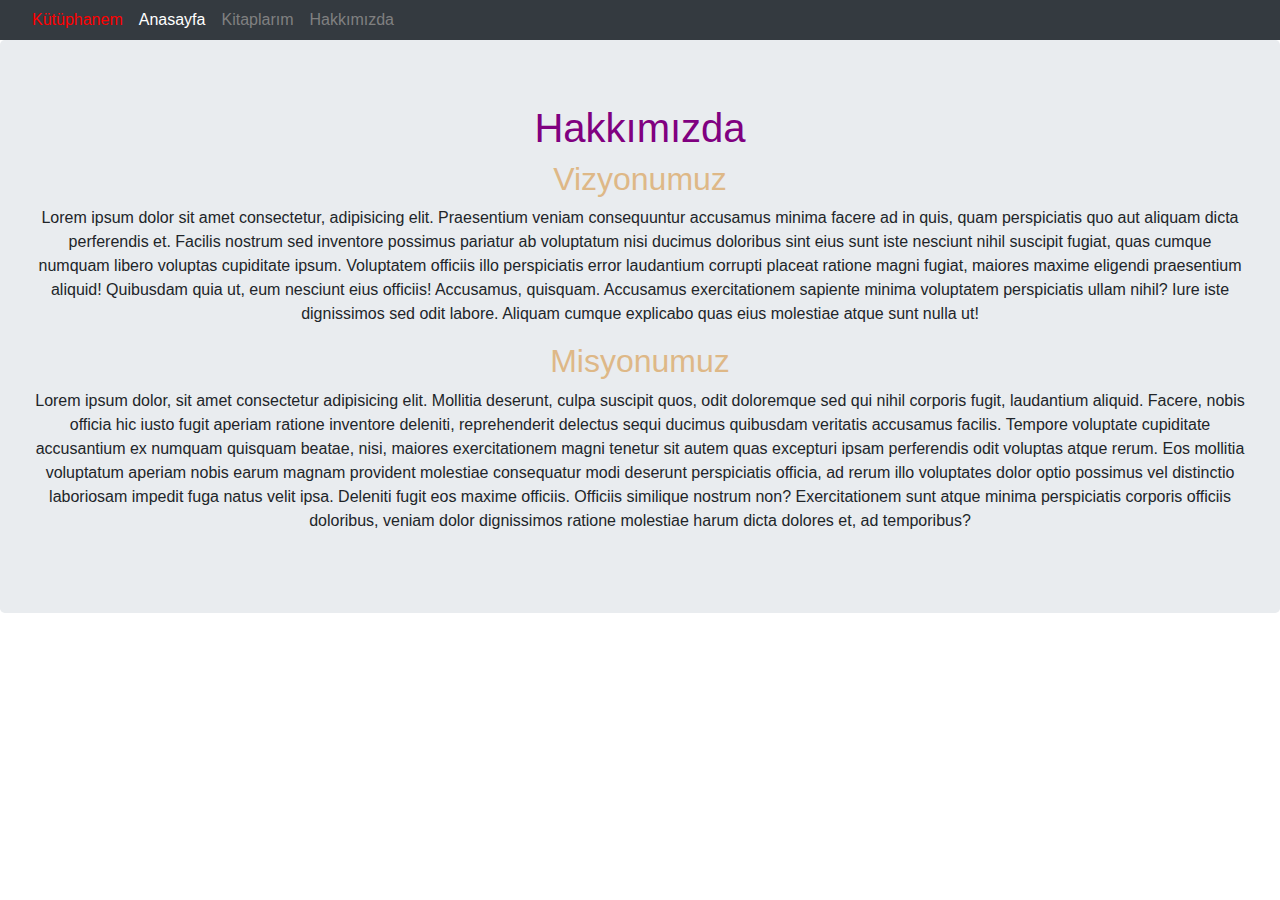
<file: about-us.html>
<!DOCTYPE html>
<html lang="en">
<head>
    <meta charset="UTF-8">
    <meta http-equiv="X-UA-Compatible" content="IE=edge">
    <meta name="viewport" content="width=device-width, initial-scale=1.0 shrink-to-fit=no">
    <title>Hakkımızda | Kütüphanem</title>
    <link rel="stylesheet" href="https://stackpath.bootstrapcdn.com/bootstrap/4.3.1/css/bootstrap.min.css" integrity="sha384-ggOyR0iXCbMQv3Xipma34MD+dH/1fQ784/j6cY/iJTQUOhcWr7x9JvoRxT2MZw1T" crossorigin="anonymous">
    <link rel="stylesheet" href="style.css">
</head>
<body>
    <nav class="navbar bg-dark navbar-expand-sm">
        <ul class="navbar-nav">
            <li class="nav-item pl-3 firstlink">
                <a id="firstlink" href="index.html">Kütüphanem</a>
            </li>
            <li class="nav-item pl-3 ">
              <a href="index.html" id="anasayfa">Anasayfa</a>
          </li>
          <li class="nav-item pl-3">
            <a href="products.html">Kitaplarım</a>
        </li>
        <li class="nav-item pl-3">
          <a href="about-us.html">Hakkımızda</a>
        </li>
      </ul>
</nav>

    <div class="jumbotron firstJumbo">
           <h1>Hakkımızda</h1>
           <div class="vizyon">
               <h2>Vizyonumuz</h2>
               <p>Lorem ipsum dolor sit amet consectetur, adipisicing elit. Praesentium veniam consequuntur accusamus minima facere ad in quis, quam perspiciatis quo aut aliquam dicta perferendis et. Facilis nostrum sed inventore possimus pariatur ab voluptatum nisi ducimus doloribus sint eius sunt iste nesciunt nihil suscipit fugiat, quas cumque numquam libero voluptas cupiditate ipsum. Voluptatem officiis illo perspiciatis error laudantium corrupti placeat ratione magni fugiat, maiores maxime eligendi praesentium aliquid! Quibusdam quia ut, eum nesciunt eius officiis! Accusamus, quisquam. Accusamus exercitationem sapiente minima voluptatem perspiciatis ullam nihil? Iure iste dignissimos sed odit labore. Aliquam cumque explicabo quas eius molestiae atque sunt nulla ut!</p>
           </div>
           <div class="misyon">
               <h2>Misyonumuz</h2>
               <p>Lorem ipsum dolor, sit amet consectetur adipisicing elit. Mollitia deserunt, culpa suscipit quos, odit doloremque sed qui nihil corporis fugit, laudantium aliquid. Facere, nobis officia hic iusto fugit aperiam ratione inventore deleniti, reprehenderit delectus sequi ducimus quibusdam veritatis accusamus facilis. Tempore voluptate cupiditate accusantium ex numquam quisquam beatae, nisi, maiores exercitationem magni tenetur sit autem quas excepturi ipsam perferendis odit voluptas atque rerum. Eos mollitia voluptatum aperiam nobis earum magnam provident molestiae consequatur modi deserunt perspiciatis officia, ad rerum illo voluptates dolor optio possimus vel distinctio laboriosam impedit fuga natus velit ipsa. Deleniti fugit eos maxime officiis. Officiis similique nostrum non? Exercitationem sunt atque minima perspiciatis corporis officiis doloribus, veniam dolor dignissimos ratione molestiae harum dicta dolores et, ad temporibus?</p>
           </div>
    </div>
    
    
</body>
</html>
</file>
<file: style.css>
*{
    margin: 0;
    padding: 0;
}

.navbar ul li a{
    text-decoration: none;
    color: grey;
}


#firstlink{
    color:red;
}
#anasayfa{
    color: white;
}

.About-us{
    color: white;

}

.firstJumbo{
    align-items: center;
    text-align: center;
    justify-content: center;
}
.list{
    list-style-position: inside;
}

.jumbotron h1{
    color: purple;
}
.jumbotron h3{
    color: red;
}
.vizyon h2{
  color: burlywood;
}
.misyon h2{
     color: burlywood;
}
</file>
